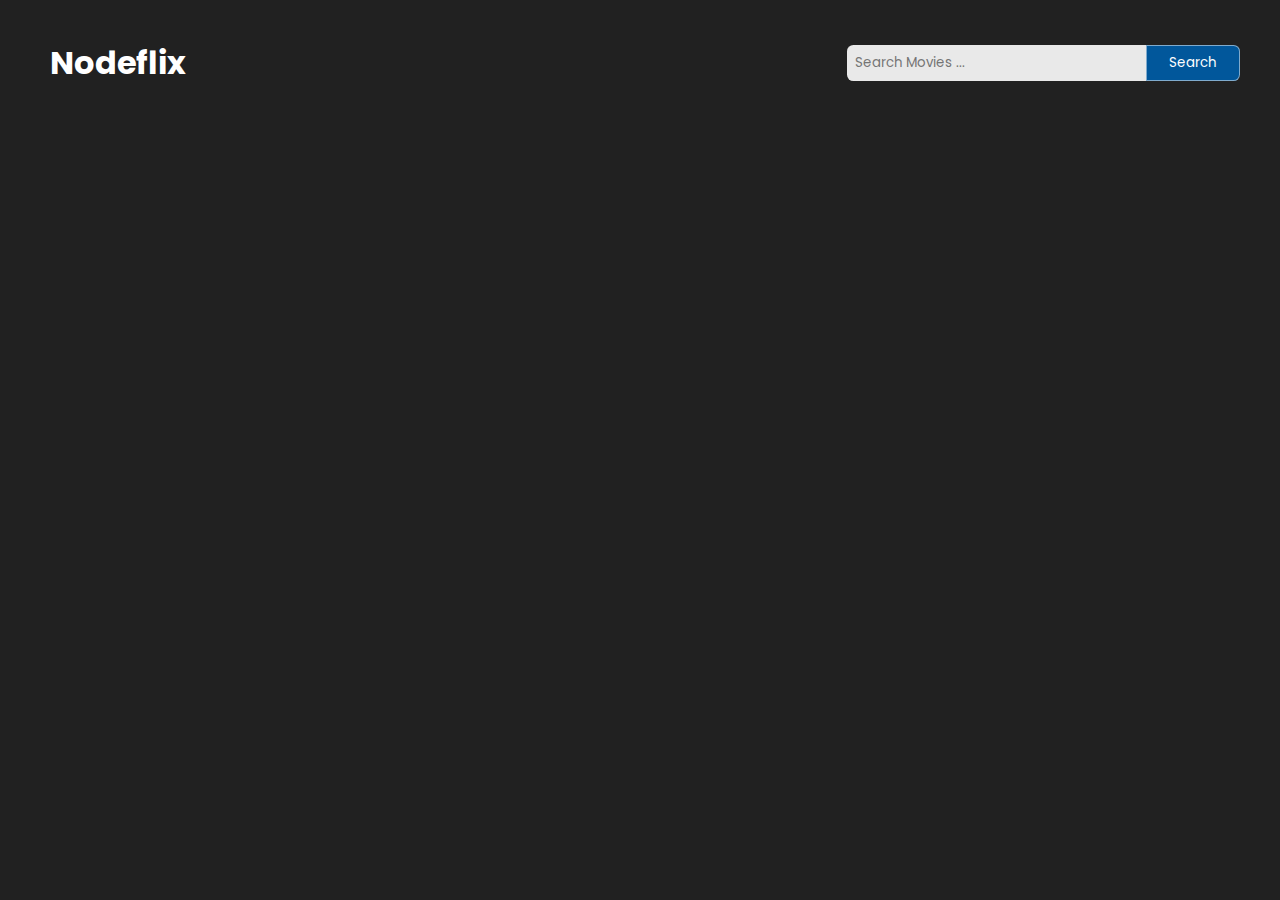
<file: Movie web app/index.html>
<!DOCTYPE html>
<html lang="en">

<head>
    <meta charset="UTF-8">
    <meta name="viewport" content="width=device-width, initial-scale=1.0">
    <link rel="stylesheet" href="style.css">
    <title>Movie web app</title>
</head>

<body>

    <div class="container">
        <div class="search-box">
            <a href="#">
                <h1>Nodeflix</h1>
            </a>
            <form id="search-form">
                <input type="text" id="search-input" placeholder="Search Movies ...">
                <button class="search-btn" type="submit">Search</button>
            </form>
        </div>

        <div id="result"></div>

    </div>

    <script src="index.js"></script>

</body>

</html>
</file>
<file: Movie web app/style.css>
@import url('https://fonts.googleapis.com/css2?family=Poppins:wght@300;400;500;600;700;800&display=swap');

*{
    margin: 0;
    outline: none;
    font-family: 'Poppins', sans-serif;
    box-sizing: border-box;
}

a{
    color: #fff;
    text-decoration: none;
}

body{
    color: #fff;
    background-color: #212121;
    padding: 1.5rem;
}

.search-box{
    width: 100%;
    display: flex;
    justify-content: space-between;
    flex-wrap: wrap;
    max-width: 1200px;
    align-items: center;
    margin: 15px 0 30px 0;
    padding-left: 10px;
}

.search-box form{
    display: flex;
    max-width: 400px;   
}

.search-box input{
    width: 100%;
    max-width: 400px;
    padding: 8px;
    border-radius: 0.4rem 0 0 0.4rem;
    border: none;
    background-color: rgba(255, 255, 255, 0.9);
}

.search-box .search-btn{
    width: 120px;
    background-color: #01579b;
    color: #fff;
    cursor: pointer;
    padding: 6px 8px;
    border: 1px solid rgba(255, 255, 255, 0.5);
    border-radius: 0 0.4rem 0.4rem 0;
    transition: all 0.5s ease;
}

.search-box .search-btn:hover{
    background-color: #0091ea;
    border: 1px solid #fff;
}

.container{
    width: 100%;
    max-height: 100vh;
    display: flex;
    align-items: center;
    flex-direction: column;
}

.container .card{
    position: relative;
    font-size: 14px;
    border: 1px solid rgba(255, 255, 255, 0.6);
    border-radius: 0.4rem;
    line-height: 20px;
    width: 285px;
    height: 360px;
    overflow: hidden;
    transition: all 0.5s ease;
}

.container .card .card-content{
    width: 100%;
    position: absolute;
    bottom: 0;
    left: 0;
    padding: 100px 10px 5px;
    background-image: linear-gradient(180deg, rgba(51, 55, 69, 0), rgba(16, 21, 40, 0.95));
    transition: all 0.5s ease;
}

.container .card .card-content .card-header{
    padding: 8px 0;
    display: flex;
    align-items: center;
    justify-content: space-between;
}

.container .card .card-content .card-btn{
    color: #fff;
    cursor: pointer;
    padding: 6px 8px;
    border: 1px solid rgba(255, 255, 255, 0.5);
    border-radius: 0.4rem;
    transition: all 0.5s ease;
}

.container .card .card-content .info{
    max-height: 0;
    opacity: 0;
    border-top: 1px solid rgba(255, 255, 255, 0.3);
    overflow: hidden;
    transition: all 0.5s ease;
}

.container .card:hover{
    cursor: pointer;
}

.container .card:hover .card-content{
    background-image: linear-gradient(180deg, rgba(51, 55, 69, 0), #101528 48%);
}

.container .card:hover .card-btn{
    background-color: #0091ea;
    border-color: #0091ea;
}

.container .card:hover .info{
    max-height: 200px;
    opacity: 1;
    padding: 8px 0;
}

#result{
    display: flex;
    max-width: 1200px;
    gap: 15px;
    flex-direction: row;
    flex-wrap: wrap;
    justify-content: center;
}

@media screen and (max-width: 550px) {
    .search-box{
        justify-content: center;
    }

    .search-box form{
        margin-top: 10px;
    }

}
</file>
